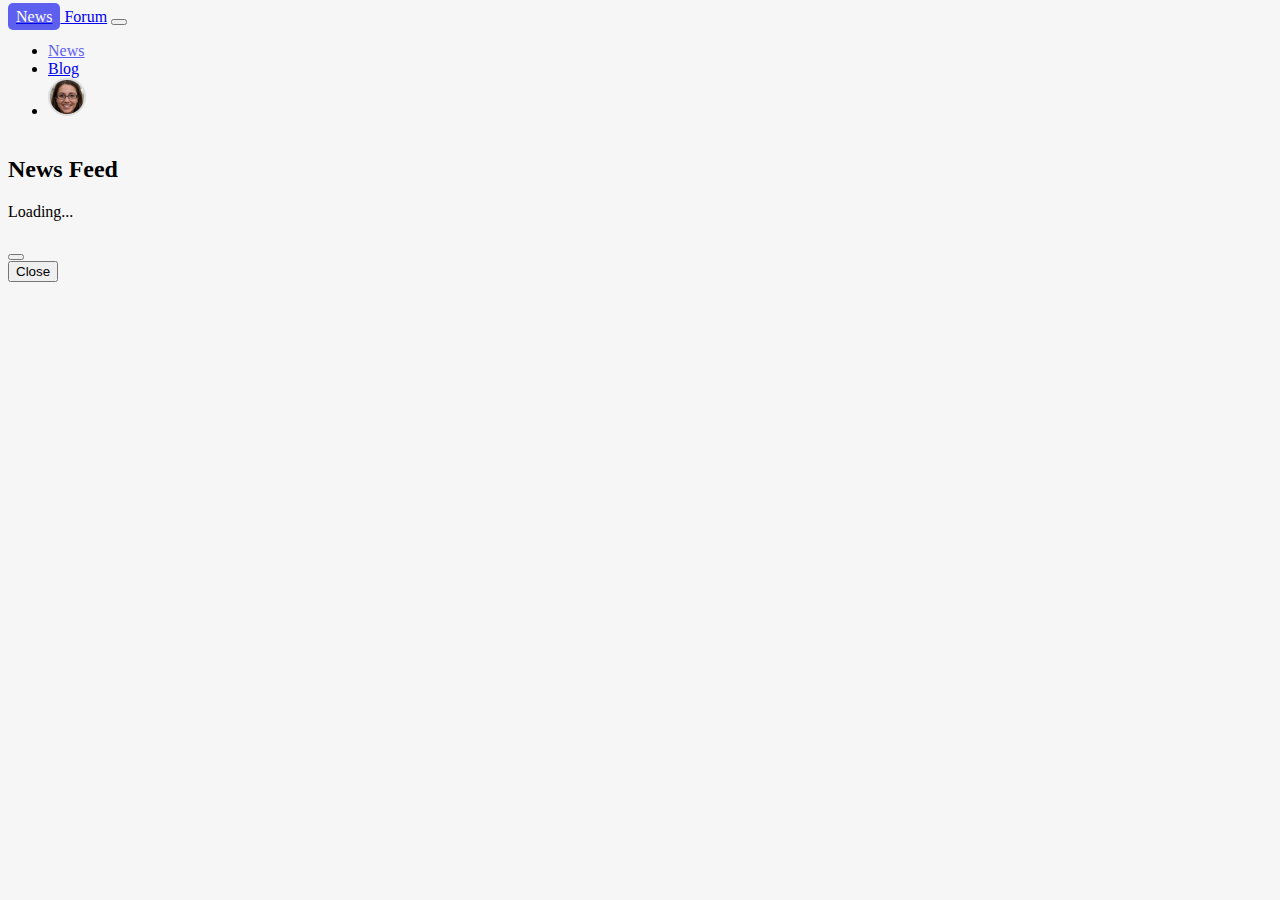
<file: index.html>
<!DOCTYPE html>
<html lang="en">
  <head>
    <meta charset="UTF-8" />
    <meta http-equiv="X-UA-Compatible" content="IE=edge" />
    <meta name="viewport" content="width=device-width, initial-scale=1.0" />
    <title>News Forum</title>
    <!-- font awesome cdn -->
    <link
      rel="stylesheet"
      href="https://cdnjs.cloudflare.com/ajax/libs/font-awesome/6.2.0/css/all.min.css"
      integrity="sha512-xh6O/CkQoPOWDdYTDqeRdPCVd1SpvCA9XXcUnZS2FmJNp1coAFzvtCN9BmamE+4aHK8yyUHUSCcJHgXloTyT2A=="
      crossorigin="anonymous"
      referrerpolicy="no-referrer"
    />
    <!-- bootstrap cdn link -->
    <link
      href="https://cdn.jsdelivr.net/npm/bootstrap@5.2.0/dist/css/bootstrap.min.css"
      rel="stylesheet"
      integrity="sha384-gH2yIJqKdNHPEq0n4Mqa/HGKIhSkIHeL5AyhkYV8i59U5AR6csBvApHHNl/vI1Bx"
      crossorigin="anonymous"
    />
    <!-- custom css link -->
    <link rel="stylesheet" href="style.css" />
  </head>
  <body>
    <div class="container">
      <!-- navbar -->
      <section>
        <nav class="navbar navbar-expand-lg mt-3 pb-4 border-bottom">
          <div class="container-fluid">
            <a class="navbar-brand" href="index.html"
              ><span class="brand-name">News</span> Forum</a
            >
            <button
              class="navbar-toggler"
              type="button"
              data-bs-toggle="collapse"
              data-bs-target="#navbarSupportedContent"
              aria-controls="navbarSupportedContent"
              aria-expanded="false"
              aria-label="Toggle navigation"
            >
              <span class="navbar-toggler-icon"></span>
            </button>
            <div class="collapse navbar-collapse" id="navbarSupportedContent">
              <ul class="navbar-nav ms-auto mb-2 mb-lg-0">
                <li class="nav-item mx-2">
                  <a
                    class="nav-link active"
                    aria-current="page"
                    href="index.html"
                    >News</a
                  >
                </li>
                <li class="nav-item mx-2">
                  <a class="nav-link" href="blog.html">Blog</a>
                </li>
                <li class="nav-item mx-2">
                  <img src="assets/Avatar.png" alt="" />
                </li>
              </ul>
            </div>
          </div>
        </nav>
      </section>

      <!-- categories List -->
      <div id="categories" class="mt-4">
        <ul id="categorie-lists"></ul>
      </div>
      <!-- news count section -->
      <div id="news-count" class="d-none bg-white p-3 rounded mt-4"></div>
      <!-- main section -->
      <section>
        <h2 class="text-center py-4 text-primary">News Feed</h2>
        <!-- spinner -->
        <section id="loader" class="d-none">
          <div class="d-flex justify-content-center align-items-center mt-5">
            <div class="spinner-border" role="status">
              <span class="visually-hidden">Loading...</span>
            </div>
          </div>
        </section>
        <main id="news-section"></main>
      </section>
      <!-- Modal -->
      <div
        class="modal fade"
        id="newsModal"
        tabindex="-1"
        aria-labelledby="newsModalLabel"
        aria-hidden="true"
      >
        <div class="modal-dialog">
          <div class="modal-content">
            <div class="modal-header">
              <h5 class="modal-title" id="newsModalLabel"></h5>
              <button
                type="button"
                class="btn-close"
                data-bs-dismiss="modal"
                aria-label="Close"
              ></button>
            </div>
            <div id="modal-body-id" class="modal-body"></div>
            <div class="modal-footer">
              <button
                type="button"
                class="btn btn-secondary"
                data-bs-dismiss="modal"
              >
                Close
              </button>
            </div>
          </div>
        </div>
      </div>
    </div>
    <!-- bootstrap cdn link -->
    <script
      src="https://cdn.jsdelivr.net/npm/bootstrap@5.2.0/dist/js/bootstrap.bundle.min.js"
      integrity="sha384-A3rJD856KowSb7dwlZdYEkO39Gagi7vIsF0jrRAoQmDKKtQBHUuLZ9AsSv4jD4Xa"
      crossorigin="anonymous"
    ></script>
    <!-- custom script -->
    <script src="js/script.js"></script>
  </body>
</html>
</file>
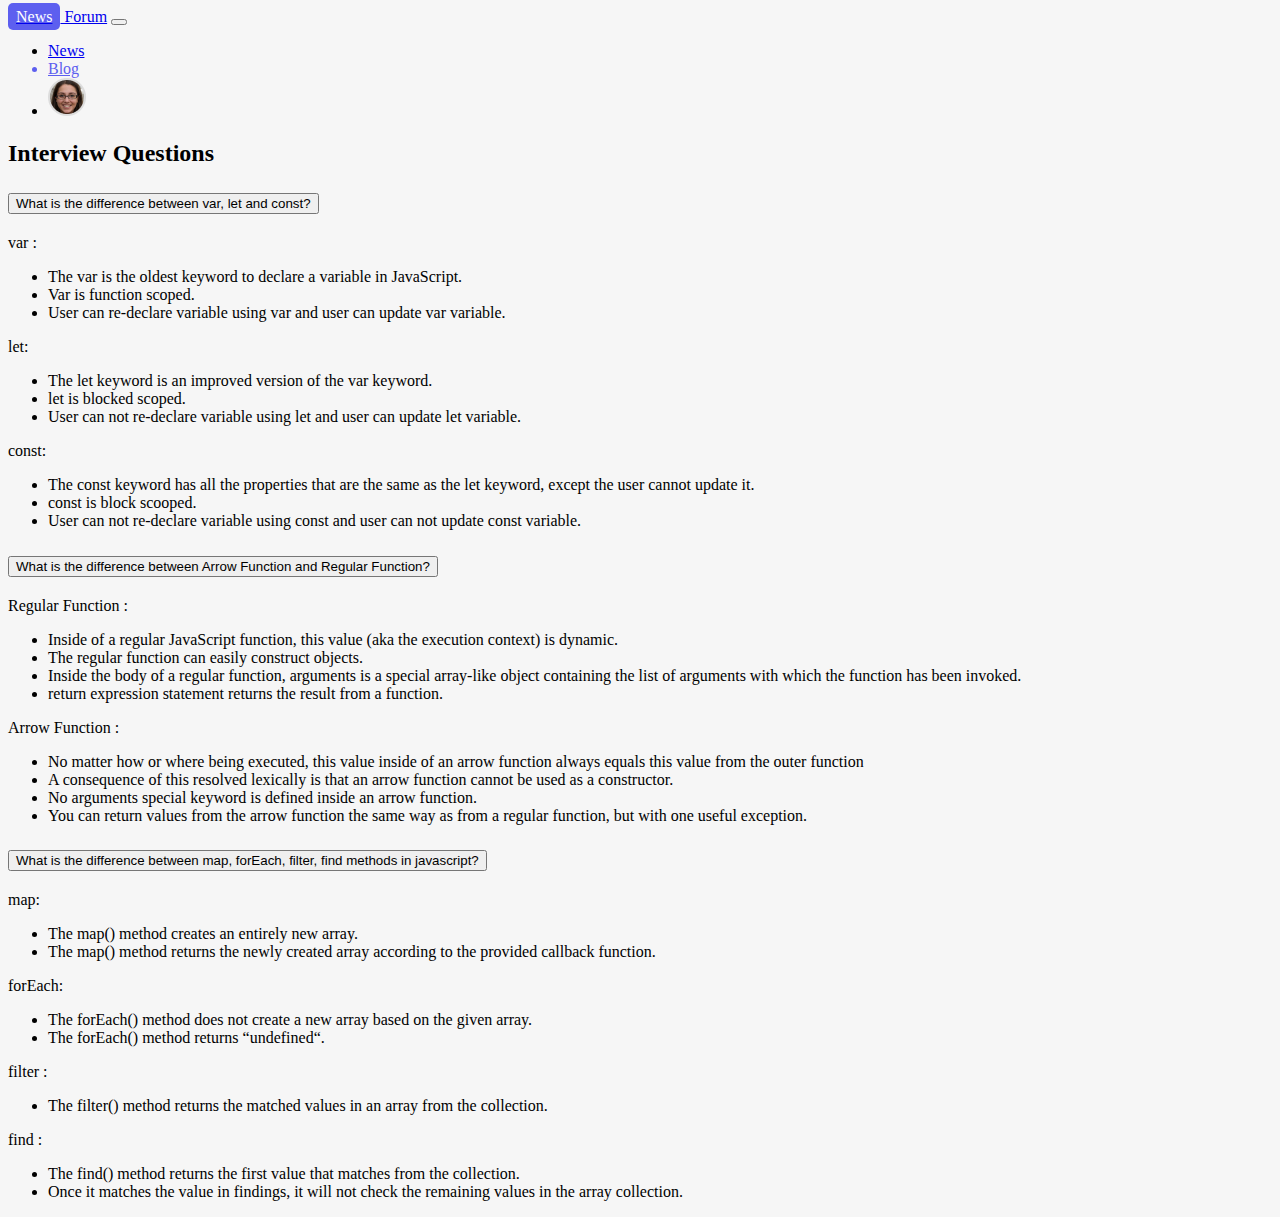
<file: blog.html>
<!DOCTYPE html>
<html lang="en">
  <head>
    <meta charset="UTF-8" />
    <meta http-equiv="X-UA-Compatible" content="IE=edge" />
    <meta name="viewport" content="width=device-width, initial-scale=1.0" />
    <title>News Forum</title>
    <!-- bootstrap cdn link -->
    <link
      href="https://cdn.jsdelivr.net/npm/bootstrap@5.2.0/dist/css/bootstrap.min.css"
      rel="stylesheet"
      integrity="sha384-gH2yIJqKdNHPEq0n4Mqa/HGKIhSkIHeL5AyhkYV8i59U5AR6csBvApHHNl/vI1Bx"
      crossorigin="anonymous"
    />
    <!-- custom css link -->
    <link rel="stylesheet" href="style.css" />
  </head>
  <body>
    <!-- container -->
    <div class="container">
      <section>
        <!-- navbar -->
        <nav class="navbar navbar-expand-lg mt-3 pb-4 border-bottom">
          <div class="container-fluid">
            <a class="navbar-brand" href="#"
              ><span class="brand-name">News</span> Forum</a
            >
            <button
              class="navbar-toggler"
              type="button"
              data-bs-toggle="collapse"
              data-bs-target="#navbarSupportedContent"
              aria-controls="navbarSupportedContent"
              aria-expanded="false"
              aria-label="Toggle navigation"
            >
              <span class="navbar-toggler-icon"></span>
            </button>
            <div class="collapse navbar-collapse" id="navbarSupportedContent">
              <ul class="navbar-nav ms-auto mb-2 mb-lg-0">
                <li class="nav-item mx-2">
                  <a
                    class="nav-link "
                    aria-current="page"
                    href="index.html"
                    >News</a
                  >
                </li>
                <li class="nav-item mx-2 active">
                  <a class="nav-link" href="blog.html">Blog</a>
                </li>
                <li class="nav-item mx-2">
                  <img src="assets/Avatar.png" alt="" />
                </li>
              </ul>
            </div>
          </div>
        </nav>
      </section>
      <!-- question answer section -->
      <section class="mt-5">
        <h2 class="text-center text-primary">Interview Questions</h2>
        <div class="accordion mt-5" id="accordionExample">
          <div class="accordion-item">
            <h2 class="accordion-header" id="headingOne">
              <button
                class="accordion-button"
                type="button"
                data-bs-toggle="collapse"
                data-bs-target="#collapseOne"
                aria-expanded="true"
                aria-controls="collapseOne"
              >
                What is the difference between var, let and const?
              </button>
            </h2>
            <div
              id="collapseOne"
              class="accordion-collapse collapse show"
              aria-labelledby="headingOne"
              data-bs-parent="#accordionExample"
            >
              <div class="accordion-body">
                <p>
                  var :<br />
                  <ul>
                    <li>The var is the oldest keyword to declare a variable in JavaScript.</li>
                    <li>Var is function scoped.</li>
                    <li>User can re-declare variable using var and user can update var variable.</li>
                  </ul>
                  let:<br />
                  <ul>
                    <li>The let keyword is an improved version of the var
                      keyword.</li>
                      <li>let is blocked scoped.</li>
                      <li>User can not re-declare variable using let and user can
                        update let variable.</li>
                  </ul>
                  const:<br />
                  <ul>
                    <li>The const keyword has all the properties that are the same as the let keyword, except the user cannot update it.</li>
                    <li>
                      const is block scooped.
                    </li>
                    <li>
                      User can not re-declare variable using const and user can
                  not update const variable.
                    </li>
                  </ul>
                </p>
              </div>
            </div>
          </div>
          <div class="accordion-item">
            <h2 class="accordion-header" id="headingTwo">
              <button
                class="accordion-button collapsed"
                type="button"
                data-bs-toggle="collapse"
                data-bs-target="#collapseTwo"
                aria-expanded="false"
                aria-controls="collapseTwo"
              >
                What is the difference between Arrow Function and Regular
                Function?
              </button>
            </h2>
            <div
              id="collapseTwo"
              class="accordion-collapse collapse"
              aria-labelledby="headingTwo"
              data-bs-parent="#accordionExample"
            >
              <div class="accordion-body">
                <p>
                  Regular Function : 
                  <ul>
                    <li>Inside of a regular JavaScript function, this value (aka the execution context) is dynamic.</li>
                    <li>The regular function can easily construct objects.</li>
                    <li>Inside the body of a regular function, arguments is a special array-like object containing the list of arguments with which the function has been invoked.</li>
                    <li>return expression statement returns the result from a function.</li>
                    
                  </ul>
                  Arrow Function : 
                  <ul>
                    <li>No matter how or where being executed, this value inside of an arrow function always equals this value from the outer function</li>
                    <li>A consequence of this resolved lexically is that an arrow function cannot be used as a constructor.</li>
                    <li>
                      No arguments special keyword is defined inside an arrow function.
                    </li>
                    <li>
                      You can return values from the arrow function the same way as from a regular function, but with one useful exception.
                    </li>
                  </ul>
                </p>
              </div>
            </div>
          </div>
          <div class="accordion-item">
            <h2 class="accordion-header" id="headingThree">
              <button
                class="accordion-button collapsed"
                type="button"
                data-bs-toggle="collapse"
                data-bs-target="#collapseThree"
                aria-expanded="false"
                aria-controls="collapseThree"
              >
                What is the difference between map, forEach, filter, find methods
                in javascript?
              </button>
            </h2>
            <div
              id="collapseThree"
              class="accordion-collapse collapse"
              aria-labelledby="headingThree"
              data-bs-parent="#accordionExample"
            >
              <div class="accordion-body">
                <p>
                  map: 
                  <ul>
                    <li>The map() method creates an entirely new array.</li>
                    <li>The map() method returns the newly created array according to the provided callback function.</li>
                  </ul>
                  forEach: 
                  <ul>
                    <li>
                      The forEach() method does not create a new array based on the given array.
                    </li>
                    <li>
                      The forEach() method returns “undefined“.
                    </li>
                  </ul>
                  filter : 
                  <ul>
                    <li>
                      The filter() method returns the matched values in an array from the collection.
                    </li>
                  </ul>
                  find : 
                  <ul>
                    <li>
                      The find() method returns the first value that matches from the collection.
                    </li>
                    <li>
                      Once it matches the value in findings, it will not check the remaining values in the array collection.
                    </li>
                  </ul>
                </p>
              </div>
            </div>
          </div>
        </div>
      </section>
    </div>
    <!-- bootstrap cdn js -->
    <script
      src="https://cdn.jsdelivr.net/npm/bootstrap@5.2.0/dist/js/bootstrap.bundle.min.js"
      integrity="sha384-A3rJD856KowSb7dwlZdYEkO39Gagi7vIsF0jrRAoQmDKKtQBHUuLZ9AsSv4jD4Xa"
      crossorigin="anonymous"
    ></script>
    <!-- custom script -->
    <script src="js/script.js"></script>
  </body>
</html>
</file>
<file: style.css>
body {
  background-color: #f6f6f6;
}

.container {
  padding: 0;
}

/* active and deactive categories link */
.activeElem {
  color: #5d5fef !important;
}
.desactiveElem {
  background-color: none;
}

/* navbar css */
.brand-name {
  background-color: #5d5fef;
  padding: 5px 8px;
  border-radius: 5px;
  color: white;
  font: bold;
}

.active {
  color: #5d5fef !important;
  font-size: bold;
}

.active a {
  color: #5d5fef !important;
  font-size: bold;
}

.nav-item .nav-link:hover {
  color: #5d5fef;
}

/* categories css */

#categorie-lists {
  list-style-type: none;
  display: flex;
  justify-content: space-between;
  padding-left: 0;
}

#categorie-lists li a {
  text-decoration: none;
  color: rgba(0, 0, 0, 0.753);
  font-size: 18px;
  text-align: center;
}

#categorie-lists li {
  border-bottom: 1px solid #5d5fefb4;
  padding: 5px;
  margin: 2px;
}

#categorie-lists li a:hover {
  color: #5d5fef;
}

/* news section */

.single-news {
  display: flex;
  gap: 20px;
  align-items: center;
  background-color: white;
  padding: 15px;
  border-radius: 5px;
  margin: 25px 0;
}

.single-news-image img {
  width: 300px;
  height: 300px;
  object-fit: cover;
  border-radius: 5px;
}

.author-img img {
  width: 50px;
  height: 50px;
  border-radius: 50%;
  object-fit: contain;
}

.single-news-content {
  display: flex;
  flex-direction: column;
  gap: 20px;
}

.author-container {
  display: flex;
  justify-content: space-between;
  align-items: center;
  padding-right: 10px;
}

.author {
  display: flex;
  justify-content: center;
  align-items: center;
}
.fa-solid {
  cursor: pointer;
  color: #121472;
}

/* modal */
.modal-author-img img {
  height: 50px;
  width: 50px;
  object-fit: contain;
  border-radius: 50%;
}

/* media queries */

@media screen and (max-width: 992px) {
  #categorie-lists {
    list-style-type: none;
    display: grid;
    grid-template-columns: repeat(4, 1fr);
    row-gap: 10px;
  }
  #categorie-lists li {
    background-color: rgba(233, 233, 233, 0.274);
    margin: 5px;
    padding: 8px 5px;
    text-align: center;
    border-radius: 5px;
  }
}
@media screen and (max-width: 776px) {
  .single-news {
    flex-direction: column;
    text-align: center;
  }
}

@media screen and (max-width: 500px) {
  .author-container {
    flex-direction: column;
    gap: 20px;
  }
}

@media screen and (max-width: 400px) {
  #categorie-lists {
    list-style-type: none;
    display: grid;
    grid-template-columns: repeat(3, 1fr);
    row-gap: 10px;
  }
}
</file>
